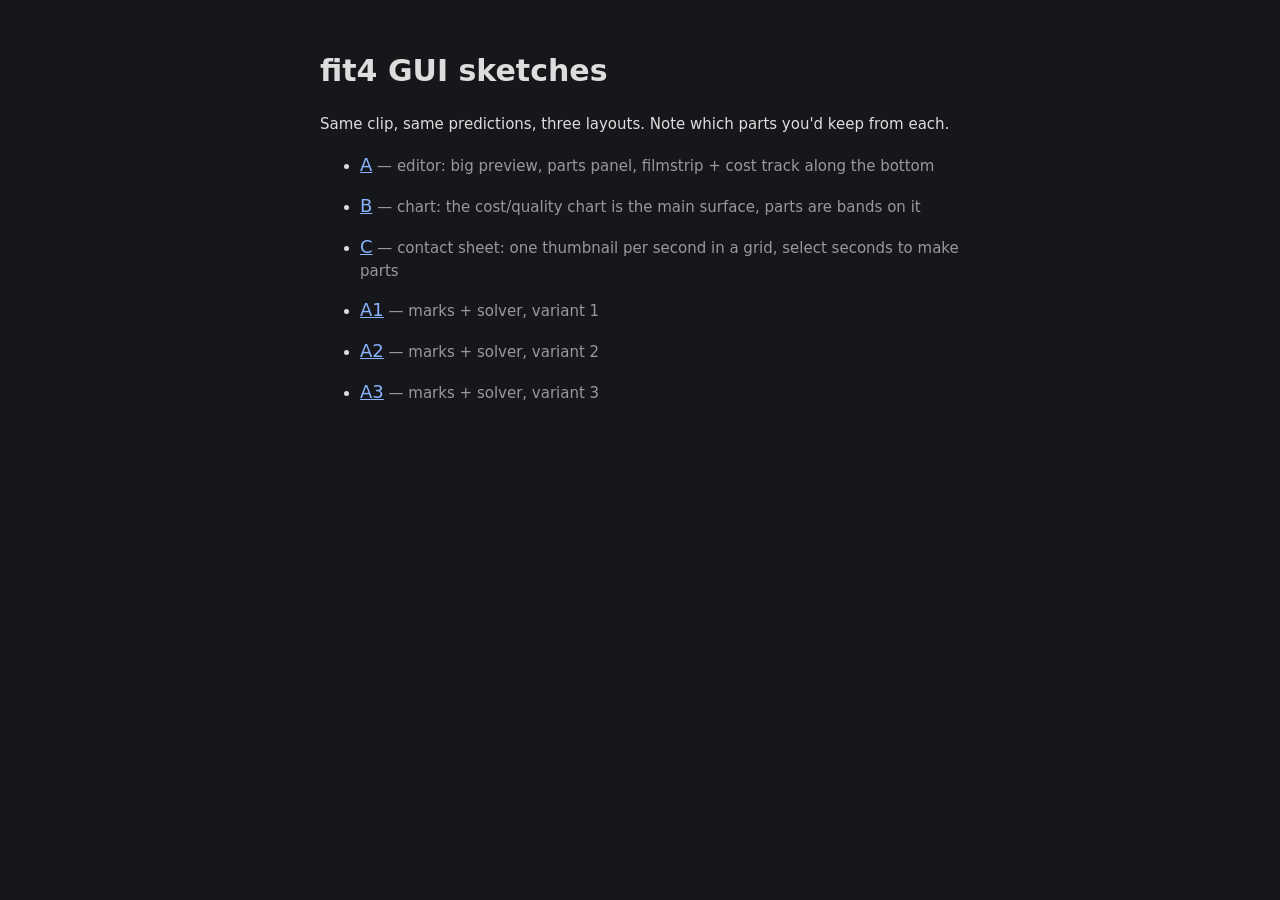
<file: sketches/index.html>
<!doctype html>
<meta charset="utf-8">
<title>fit4 GUI sketches</title>
<style>
  body { font: 15px/1.5 system-ui, sans-serif; background: #15171a; color: #ddd; max-width: 640px; margin: 48px auto; }
  a { color: #8ab4ff; font-size: 18px; }
  li { margin: 14px 0; }
  span { color: #999; }
</style>
<h1>fit4 GUI sketches</h1>
<p>Same clip, same predictions, three layouts. Note which parts you'd keep from each.</p>
<ul>
  <li><a href="a/">A</a> <span>— editor: big preview, parts panel, filmstrip + cost track along the bottom</span></li>
  <li><a href="b/">B</a> <span>— chart: the cost/quality chart is the main surface, parts are bands on it</span></li>
  <li><a href="c/">C</a> <span>— contact sheet: one thumbnail per second in a grid, select seconds to make parts</span></li>
  <li><a href="a1/">A1</a> <span>— marks + solver, variant 1</span></li>
  <li><a href="a2/">A2</a> <span>— marks + solver, variant 2</span></li>
  <li><a href="a3/">A3</a> <span>— marks + solver, variant 3</span></li>
</ul>
</file>
